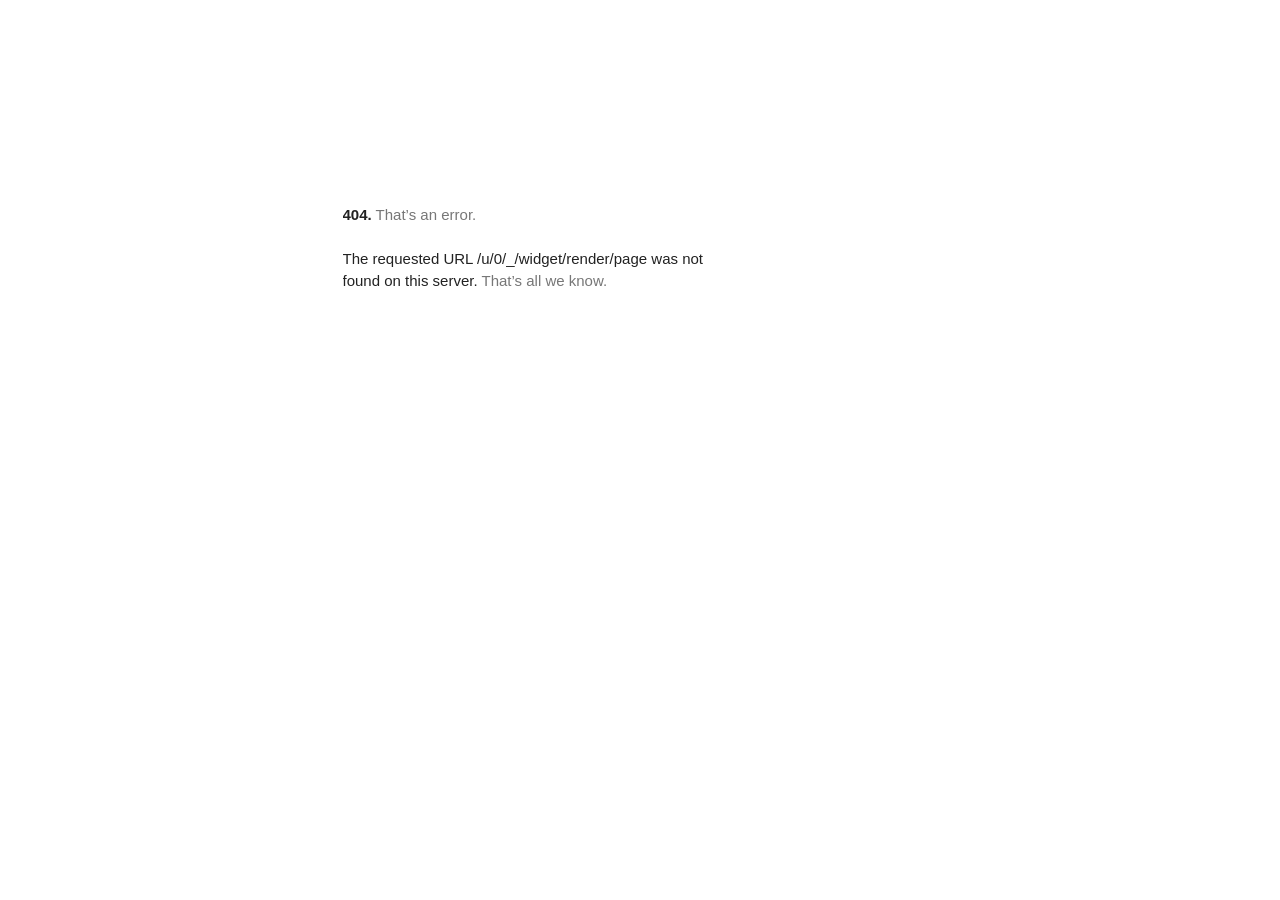
<file: Tour By Mexico - The Mexico Travel Guide and Tours in Mexico, hotels and more._files/page.html>
<!DOCTYPE html>
<!-- saved from url=(0594)https://apis.google.com/u/0/_/widget/render/page?usegapi=1&width=273&href=%2F%2Fplus.google.com%2F116583616669065886900&layout=landscape&rel=publisher&origin=http%3A%2F%2Fwww.tourbymexico.com&gsrc=3p&ic=1&jsh=m%3B%2F_%2Fscs%2Fapps-static%2F_%2Fjs%2Fk%3Doz.gapi.ru.DKovQBm2O4A.O%2Fam%3DwQE%2Fd%3D1%2Fct%3Dzgms%2Frs%3DAGLTcCMUVrgd5-sohUFs2iiKnxvsiKc7GQ%2Fm%3D__features__#_methods=onPlusOne%2C_ready%2C_close%2C_open%2C_resizeMe%2C_renderstart%2Concircled%2Cdrefresh%2Cerefresh%2Conload&id=I0_1589282530742&_gfid=I0_1589282530742&parent=http%3A%2F%2Fwww.tourbymexico.com&pfname=&rpctoken=41063458 -->
<html lang="en"><head><meta http-equiv="Content-Type" content="text/html; charset=UTF-8">
  <meta name="viewport" content="initial-scale=1, minimum-scale=1, width=device-width">
  <title>Error 404 (Not Found)!!1</title>
  <style>
    *{margin:0;padding:0}html,code{font:15px/22px arial,sans-serif}html{background:#fff;color:#222;padding:15px}body{margin:7% auto 0;max-width:390px;min-height:180px;padding:30px 0 15px}* > body{background:url(//www.google.com/images/errors/robot.png) 100% 5px no-repeat;padding-right:205px}p{margin:11px 0 22px;overflow:hidden}ins{color:#777;text-decoration:none}a img{border:0}@media screen and (max-width:772px){body{background:none;margin-top:0;max-width:none;padding-right:0}}#logo{background:url(//www.google.com/images/branding/googlelogo/1x/googlelogo_color_150x54dp.png) no-repeat;margin-left:-5px}@media only screen and (min-resolution:192dpi){#logo{background:url(//www.google.com/images/branding/googlelogo/2x/googlelogo_color_150x54dp.png) no-repeat 0% 0%/100% 100%;-moz-border-image:url(//www.google.com/images/branding/googlelogo/2x/googlelogo_color_150x54dp.png) 0}}@media only screen and (-webkit-min-device-pixel-ratio:2){#logo{background:url(//www.google.com/images/branding/googlelogo/2x/googlelogo_color_150x54dp.png) no-repeat;-webkit-background-size:100% 100%}}#logo{display:inline-block;height:54px;width:150px}
  </style>
  </head><body marginwidth="0" marginheight="0"><a href="https://www.google.com/"><span id="logo" aria-label="Google"></span></a>
  <p><b>404.</b> <ins>That’s an error.</ins>
  </p><p>The requested URL <code>/u/0/_/widget/render/page</code> was not found on this server.  <ins>That’s all we know.</ins>
</p></body></html>
</file>
